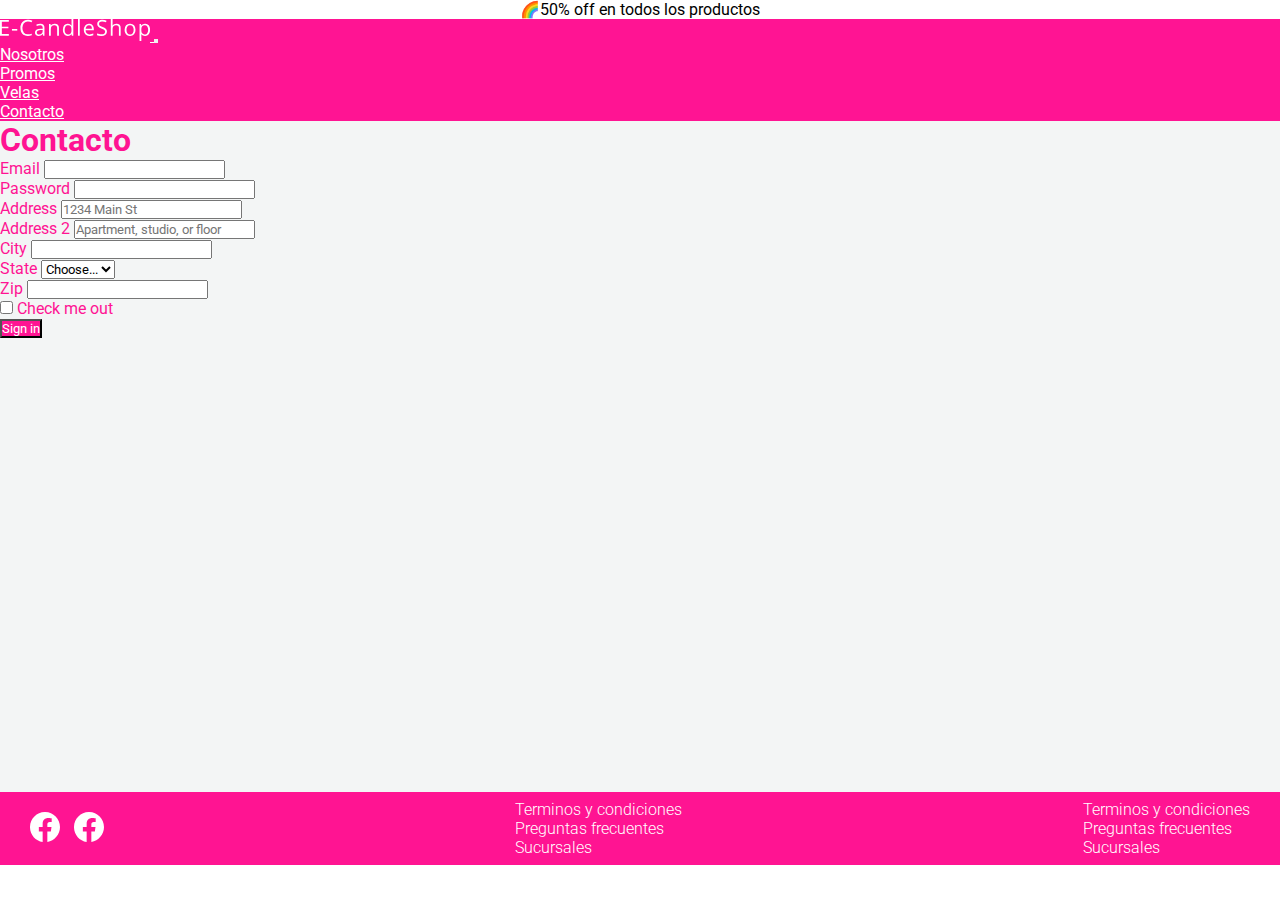
<file: pages/contacto.html>
<!DOCTYPE html>
<html lang="es">
<head>
    <meta charset="UTF-8">
    <meta http-equiv="X-UA-Compatible" content="IE=edge">
    <meta name="viewport" content="width=device-width, initial-scale=1.0">
    <title>E-CandleShop - Contacto</title>
    <link rel="shortcut icon" href="../img/favicon.png" type="image/x-icon">
        <!-- css de BS -->
        <link href="https://cdn.jsdelivr.net/npm/bootstrap@5.3.0/dist/css/bootstrap.min.css" rel="stylesheet" integrity="sha384-9ndCyUaIbzAi2FUVXJi0CjmCapSmO7SnpJef0486qhLnuZ2cdeRhO02iuK6FUUVM" crossorigin="anonymous">
    <link rel="stylesheet" href="../css/style.css">
</head>
<body>
    <div class="bg-white text-center text-secondary py-1">
        🌈50% off en todos los productos
    </div>
    <!-- stars nav -->
    <nav class="navbar navbar-expand-md botonera sticky-top">
        <div class="container-fluid">
            <!-- aca va tu logo -->
          <a class="navbar-brand" href="../index.html">
            <img src="../img/logo.svg" alt="asdfasdfsdf asf">
          </a>
          <button class="navbar-toggler" type="button" data-bs-toggle="collapse" data-bs-target="#navbarSupportedContent" aria-controls="navbarSupportedContent" aria-expanded="false" aria-label="Toggle navigation">
            <!-- este es el btn hamburguesa -->
            <span class="navbar-toggler-icon"></span>
          </button>
          <div class="collapse navbar-collapse" id="navbarSupportedContent">
            <!-- aca marco la direccion de mis links -->
            <ul class="navbar-nav ms-auto mb-2 mb-lg-0">
              <li class="nav-item">
                <a class="nav-link" href="./nosotros.html">Nosotros</a>
              </li>
              <li class="nav-item">
                <a class="nav-link" href="./promos.html">Promos</a>
              </li>
              <li class="nav-item">
                <a class="nav-link" href="./velas.html">Velas</a>
              </li>
              <li class="nav-item">
                <a class="nav-link" href="./contacto.html">Contacto</a>
              </li>
            </ul>
          </div>
        </div>
    </nav>
    <!-- ends nav -->
    <main class="bg-gris mb-4">
        <section class="py-3 container-fluid">
            <h1 class="my-3">Contacto</h1>
            <div class="row">
                <form class="row g-3 col-md-6 contacto-form">
                    <div class="col-md-6">
                      <label for="inputEmail4" class="form-label">Email</label>
                      <input type="email" class="form-control" id="inputEmail4">
                    </div>
                    <div class="col-md-6">
                      <label for="inputPassword4" class="form-label">Password</label>
                      <input type="password" class="form-control" id="inputPassword4">
                    </div>
                    <div class="col-12">
                      <label for="inputAddress" class="form-label">Address</label>
                      <input type="text" class="form-control" id="inputAddress" placeholder="1234 Main St">
                    </div>
                    <div class="col-12">
                      <label for="inputAddress2" class="form-label">Address 2</label>
                      <input type="text" class="form-control" id="inputAddress2" placeholder="Apartment, studio, or floor">
                    </div>
                    <div class="col-md-6">
                      <label for="inputCity" class="form-label">City</label>
                      <input type="text" class="form-control" id="inputCity">
                    </div>
                    <div class="col-md-4">
                      <label for="inputState" class="form-label">State</label>
                      <select id="inputState" class="form-select">
                        <option selected>Choose...</option>
                        <option>...</option>
                      </select>
                    </div>
                    <div class="col-md-2">
                      <label for="inputZip" class="form-label">Zip</label>
                      <input type="text" class="form-control" id="inputZip">
                    </div>
                    <div class="col-12">
                      <div class="form-check">
                        <input class="form-check-input" type="checkbox" id="gridCheck">
                        <label class="form-check-label" for="gridCheck">
                          Check me out
                        </label>
                      </div>
                    </div>
                    <div class="col-12">
                      <button type="submit" class="btn bg-pink">Sign in</button>
                    </div>
                  </form><!-- ends form -->
                  <div class="col-md-6">
                    <iframe src="https://www.google.com/maps/embed?pb=!1m18!1m12!1m3!1d3283.8376151170237!2d-58.39182389999999!3d-34.6082675!2m3!1f0!2f0!3f0!3m2!1i1024!2i768!4f13.1!3m3!1m2!1s0x95bccac2fdcc9781%3A0xbc63274c7a8b0df8!2sAv.%20Callao%2067%2C%20C1022AAA%20CABA!5e0!3m2!1ses-419!2sar!4v1684852387919!5m2!1ses-419!2sar" width="100%" height="450" style="border:0;" allowfullscreen="" loading="lazy" referrerpolicy="no-referrer-when-downgrade"></iframe>
                  </div>
            </div><!-- ends row -->
        </section><!-- ends container -->
        <!-- ends form -->
    </main>
    <!-- ends main -->
    <footer>
        <!-- vinculos absolutos -->
        <div>
            <a href="https://www.coderhouse.com/" target="_blank">
                <svg xmlns="http://www.w3.org/2000/svg"  fill="currentColor" class="bi bi-facebook" viewBox="0 0 16 16">
                    <path d="M16 8.049c0-4.446-3.582-8.05-8-8.05C3.58 0-.002 3.603-.002 8.05c0 4.017 2.926 7.347 6.75 7.951v-5.625h-2.03V8.05H6.75V6.275c0-2.017 1.195-3.131 3.022-3.131.876 0 1.791.157 1.791.157v1.98h-1.009c-.993 0-1.303.621-1.303 1.258v1.51h2.218l-.354 2.326H9.25V16c3.824-.604 6.75-3.934 6.75-7.951z"/>
                </svg>
            </a>
            <a href="https://twitter.com" target="_blank">
                <svg xmlns="http://www.w3.org/2000/svg"  fill="currentColor" class="bi bi-facebook" viewBox="0 0 16 16">
                    <path d="M16 8.049c0-4.446-3.582-8.05-8-8.05C3.58 0-.002 3.603-.002 8.05c0 4.017 2.926 7.347 6.75 7.951v-5.625h-2.03V8.05H6.75V6.275c0-2.017 1.195-3.131 3.022-3.131.876 0 1.791.157 1.791.157v1.98h-1.009c-.993 0-1.303.621-1.303 1.258v1.51h2.218l-.354 2.326H9.25V16c3.824-.604 6.75-3.934 6.75-7.951z"/>
                </svg>
            </a>
        </div>
        <!-- ends redes -->
        <div>
            <ul>
                <li>
                    <a href="#">Terminos y condiciones</a>
                </li>
                <li>
                    <a href="#">Preguntas frecuentes</a>
                </li>
                <li>
                    <a href="#">Sucursales</a>
                </li>
            </ul>
        </div>
        <!-- ends ul 1 -->
        <div>
            <ul>
                <li>
                    <a href="#">Terminos y condiciones</a>
                </li>
                <li>
                    <a href="#">Preguntas frecuentes</a>
                </li>
                <li>
                    <a href="#">Sucursales</a>
                </li>
            </ul>
        </div>
        <!-- ends ul 2 -->
    </footer>
    <!-- ends footer -->
    <!-- js de BS -->
    <script src="https://cdn.jsdelivr.net/npm/bootstrap@5.3.0/dist/js/bootstrap.bundle.min.js" integrity="sha384-geWF76RCwLtnZ8qwWowPQNguL3RmwHVBC9FhGdlKrxdiJJigb/j/68SIy3Te4Bkz" crossorigin="anonymous"></script>
</body>
</html>
</file>
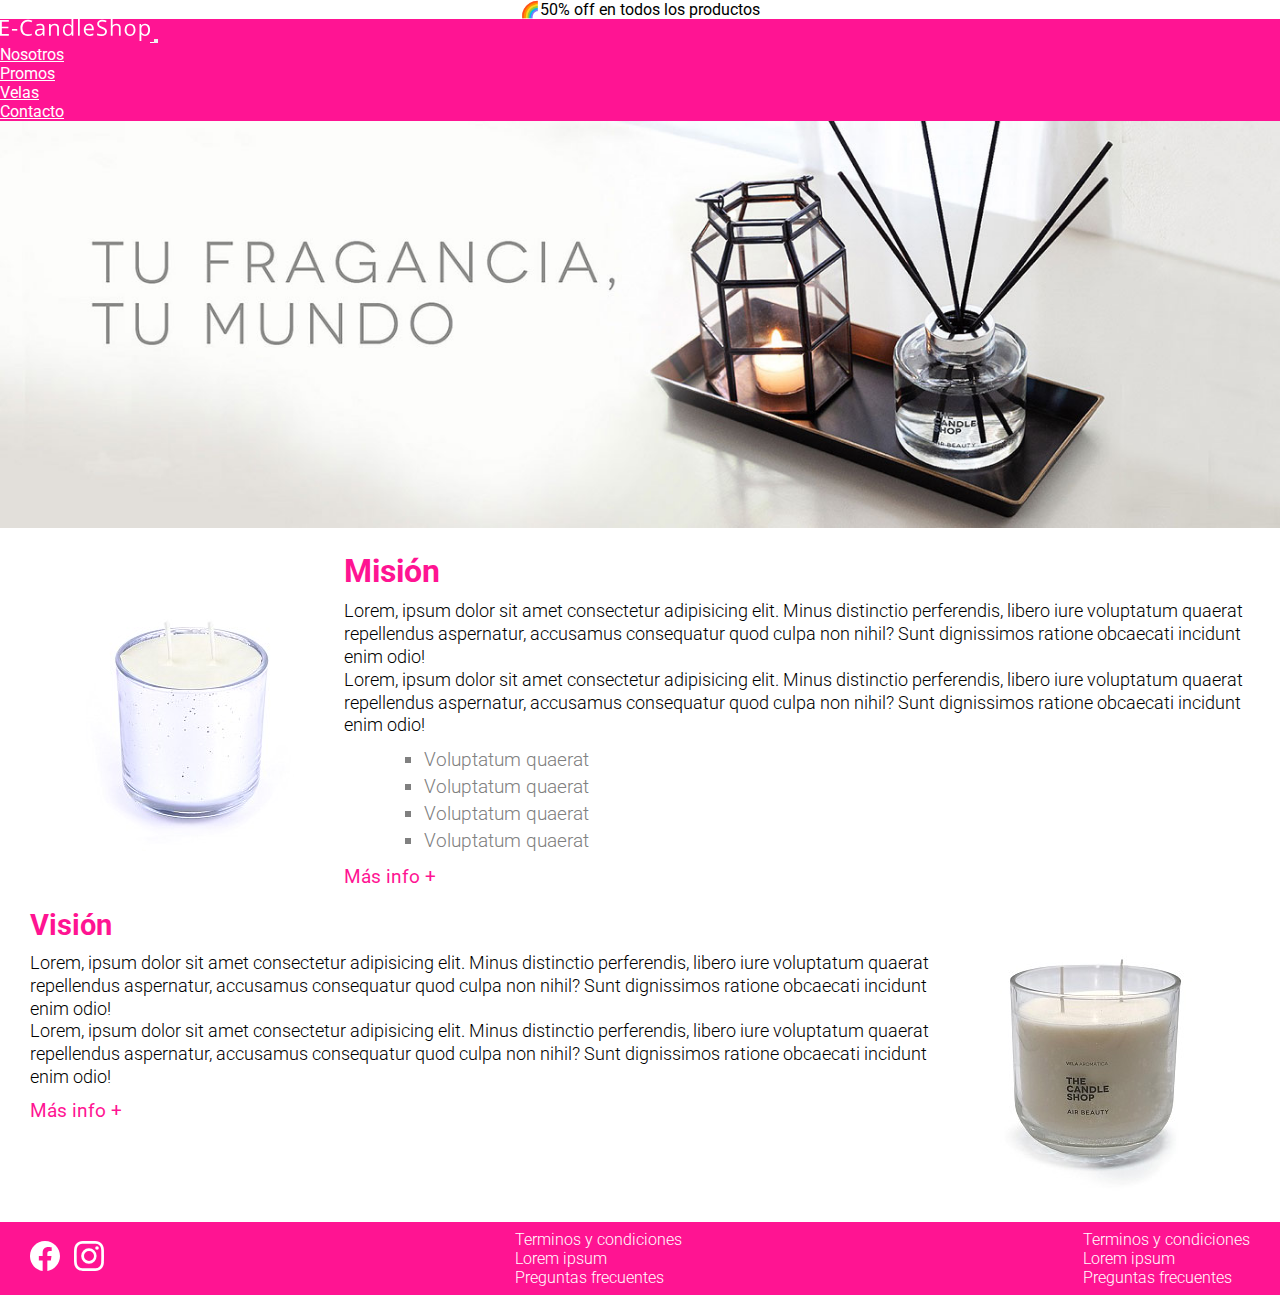
<file: pages/nosotros.html>
<!DOCTYPE html>
<html lang="es">
<head>
    <meta charset="UTF-8">
    <meta http-equiv="X-UA-Compatible" content="IE=edge">
    <meta name="viewport" content="width=device-width, initial-scale=1.0">
    <title>eCandleShop - Velas artesanales, venta online</title>
    <!-- favicon -->
    <link rel="shortcut icon" href="../img/favicon.png" type="image/x-icon">
        <!-- css de BS -->
        <link href="https://cdn.jsdelivr.net/npm/bootstrap@5.3.0/dist/css/bootstrap.min.css" rel="stylesheet" integrity="sha384-9ndCyUaIbzAi2FUVXJi0CjmCapSmO7SnpJef0486qhLnuZ2cdeRhO02iuK6FUUVM" crossorigin="anonymous">
    <!-- mi css -->
    <link rel="stylesheet" href="../css/style.css">
</head>
<body>
    <div class="bg-white text-center text-secondary py-1">
        🌈50% off en todos los productos
    </div>
    <!-- stars nav -->
    <nav class="navbar navbar-expand-md botonera sticky-top">
        <div class="container-fluid">
            <!-- aca va tu logo -->
          <a class="navbar-brand" href="../index.html">
            <img src="../img/logo.svg" alt="asdfasdfsdf asf">
          </a>
          <button class="navbar-toggler" type="button" data-bs-toggle="collapse" data-bs-target="#navbarSupportedContent" aria-controls="navbarSupportedContent" aria-expanded="false" aria-label="Toggle navigation">
            <!-- este es el btn hamburguesa -->
            <span class="navbar-toggler-icon"></span>
          </button>
          <div class="collapse navbar-collapse" id="navbarSupportedContent">
            <!-- aca marco la direccion de mis links -->
            <ul class="navbar-nav ms-auto mb-2 mb-lg-0">
              <li class="nav-item">
                <a class="nav-link" href="./nosotros.html">Nosotros</a>
              </li>
              <li class="nav-item">
                <a class="nav-link" href="./promos.html">Promos</a>
              </li>
              <li class="nav-item">
                <a class="nav-link" href="./velas.html">Velas</a>
              </li>
              <li class="nav-item">
                <a class="nav-link" href="./contacto.html">Contacto</a>
              </li>
            </ul>
          </div>
        </div>
    </nav>
    <!-- ends nav -->
    <header>
        <img src="../img/headers/header-home.jpg" alt="Difusores aromas natuales de 200ml">
    </header>
    <!-- ends header -->
    <main class="about">
        <section class="about__box">
            <img src="../img/productos/Glow_Silver_XL.jpg" alt="" class="about__img--md">
            <div>
                <h1 class="about__header--left">Misión</h1>
                <p class="about__text--md">Lorem, ipsum dolor sit amet consectetur adipisicing elit. Minus distinctio perferendis, libero iure voluptatum quaerat repellendus aspernatur, accusamus consequatur quod culpa non nihil? <span>Sunt dignissimos ratione </span>obcaecati incidunt enim odio!<br>
                Lorem, ipsum dolor sit amet consectetur adipisicing elit. Minus distinctio perferendis, libero iure voluptatum quaerat repellendus aspernatur, accusamus consequatur quod culpa non nihil? Sunt dignissimos ratione obcaecati incidunt enim odio!
                </p>
                <ul class="about__list--gray">
                    <li>Voluptatum quaerat</li>
                    <li class="no">Voluptatum quaerat</li>
                    <li>Voluptatum quaerat</li>
                    <li>Voluptatum quaerat</li>
                </ul>
                <a href="#" class="about__link--left">Más info +</a>
            </div>
        </section>
        <section class="about__box--reverse">
            <img src="../img/productos/Max_Citrus.jpg" alt="" class="about__img--md">
            <div>
                <h2 class="about__header--left">Visión</h2>
                <p class="about__text--md one">Lorem, ipsum dolor sit amet consectetur adipisicing elit. Minus distinctio perferendis, libero iure voluptatum quaerat repellendus aspernatur, accusamus consequatur quod culpa non nihil? Sunt dignissimos ratione obcaecati incidunt enim odio!<br>
                Lorem, ipsum dolor sit amet consectetur adipisicing elit. Minus distinctio perferendis, libero iure voluptatum quaerat repellendus aspernatur, accusamus consequatur quod culpa non nihil? Sunt dignissimos ratione obcaecati incidunt enim odio!
                </p>
                <a href="#" class="about__link--left">Más info +</a>
            </div>
        </section>
    </main>
    <!-- ends main -->
    <footer>
        <div>
            <!-- vinculos absolutos -->
            <a href="https://www.coderhouse.com/" target="_blank">
                <svg xmlns="http://www.w3.org/2000/svg"  fill="currentColor" class="bi bi-facebook" viewBox="0 0 16 16">
                    <path d="M16 8.049c0-4.446-3.582-8.05-8-8.05C3.58 0-.002 3.603-.002 8.05c0 4.017 2.926 7.347 6.75 7.951v-5.625h-2.03V8.05H6.75V6.275c0-2.017 1.195-3.131 3.022-3.131.876 0 1.791.157 1.791.157v1.98h-1.009c-.993 0-1.303.621-1.303 1.258v1.51h2.218l-.354 2.326H9.25V16c3.824-.604 6.75-3.934 6.75-7.951z"/>
                </svg>
            </a>
            <a href="https://www.twitter.com/" target="_blank">
                <svg xmlns="http://www.w3.org/2000/svg"  fill="currentColor" class="bi bi-instagram" viewBox="0 0 16 16">
                    <path d="M8 0C5.829 0 5.556.01 4.703.048 3.85.088 3.269.222 2.76.42a3.917 3.917 0 0 0-1.417.923A3.927 3.927 0 0 0 .42 2.76C.222 3.268.087 3.85.048 4.7.01 5.555 0 5.827 0 8.001c0 2.172.01 2.444.048 3.297.04.852.174 1.433.372 1.942.205.526.478.972.923 1.417.444.445.89.719 1.416.923.51.198 1.09.333 1.942.372C5.555 15.99 5.827 16 8 16s2.444-.01 3.298-.048c.851-.04 1.434-.174 1.943-.372a3.916 3.916 0 0 0 1.416-.923c.445-.445.718-.891.923-1.417.197-.509.332-1.09.372-1.942C15.99 10.445 16 10.173 16 8s-.01-2.445-.048-3.299c-.04-.851-.175-1.433-.372-1.941a3.926 3.926 0 0 0-.923-1.417A3.911 3.911 0 0 0 13.24.42c-.51-.198-1.092-.333-1.943-.372C10.443.01 10.172 0 7.998 0h.003zm-.717 1.442h.718c2.136 0 2.389.007 3.232.046.78.035 1.204.166 1.486.275.373.145.64.319.92.599.28.28.453.546.598.92.11.281.24.705.275 1.485.039.843.047 1.096.047 3.231s-.008 2.389-.047 3.232c-.035.78-.166 1.203-.275 1.485a2.47 2.47 0 0 1-.599.919c-.28.28-.546.453-.92.598-.28.11-.704.24-1.485.276-.843.038-1.096.047-3.232.047s-2.39-.009-3.233-.047c-.78-.036-1.203-.166-1.485-.276a2.478 2.478 0 0 1-.92-.598 2.48 2.48 0 0 1-.6-.92c-.109-.281-.24-.705-.275-1.485-.038-.843-.046-1.096-.046-3.233 0-2.136.008-2.388.046-3.231.036-.78.166-1.204.276-1.486.145-.373.319-.64.599-.92.28-.28.546-.453.92-.598.282-.11.705-.24 1.485-.276.738-.034 1.024-.044 2.515-.045v.002zm4.988 1.328a.96.96 0 1 0 0 1.92.96.96 0 0 0 0-1.92zm-4.27 1.122a4.109 4.109 0 1 0 0 8.217 4.109 4.109 0 0 0 0-8.217zm0 1.441a2.667 2.667 0 1 1 0 5.334 2.667 2.667 0 0 1 0-5.334z"/>
                </svg>
            </a>
        </div>
        <!-- ends icons -->
        <div>
            <ul>
                <li>
                    <a href="#">Terminos y condiciones</a>
                </li>
                <li>
                    <a href="#">Lorem ipsum</a>
                </li>
                <li>
                    <a href="#">Preguntas frecuentes</a>
                </li>
            </ul>
        </div>
        <!-- ends terminos -->
        <div>
            <ul>
                <li>
                    <a href="#">Terminos y condiciones</a>
                </li>
                <li>
                    <a href="#">Lorem ipsum</a>
                </li>
                <li>
                    <a href="#">Preguntas frecuentes</a>
                </li>
            </ul>
        </div>
    </footer>
    <!-- ends footer -->
    <!-- js de BS -->
    <script src="https://cdn.jsdelivr.net/npm/bootstrap@5.3.0/dist/js/bootstrap.bundle.min.js" integrity="sha384-geWF76RCwLtnZ8qwWowPQNguL3RmwHVBC9FhGdlKrxdiJJigb/j/68SIy3Te4Bkz" crossorigin="anonymous"></script>
</body>
</html>
</file>
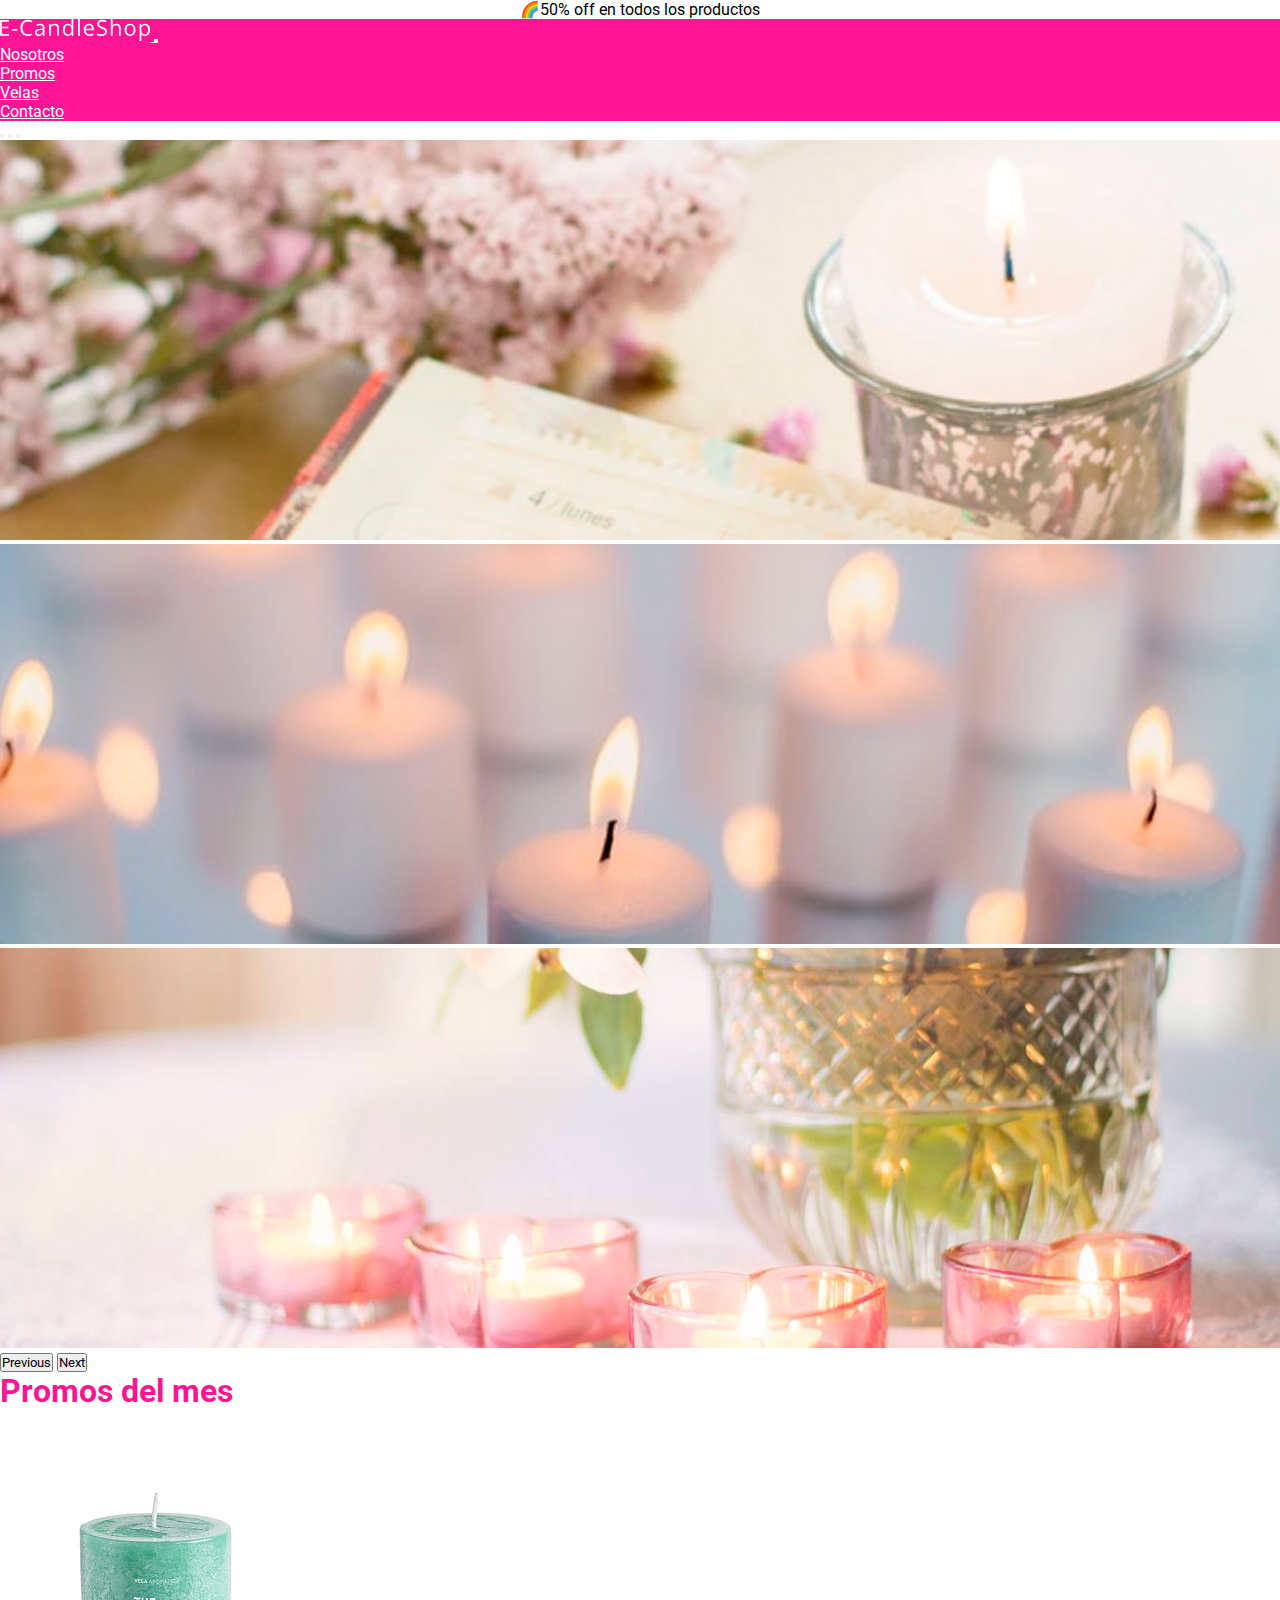
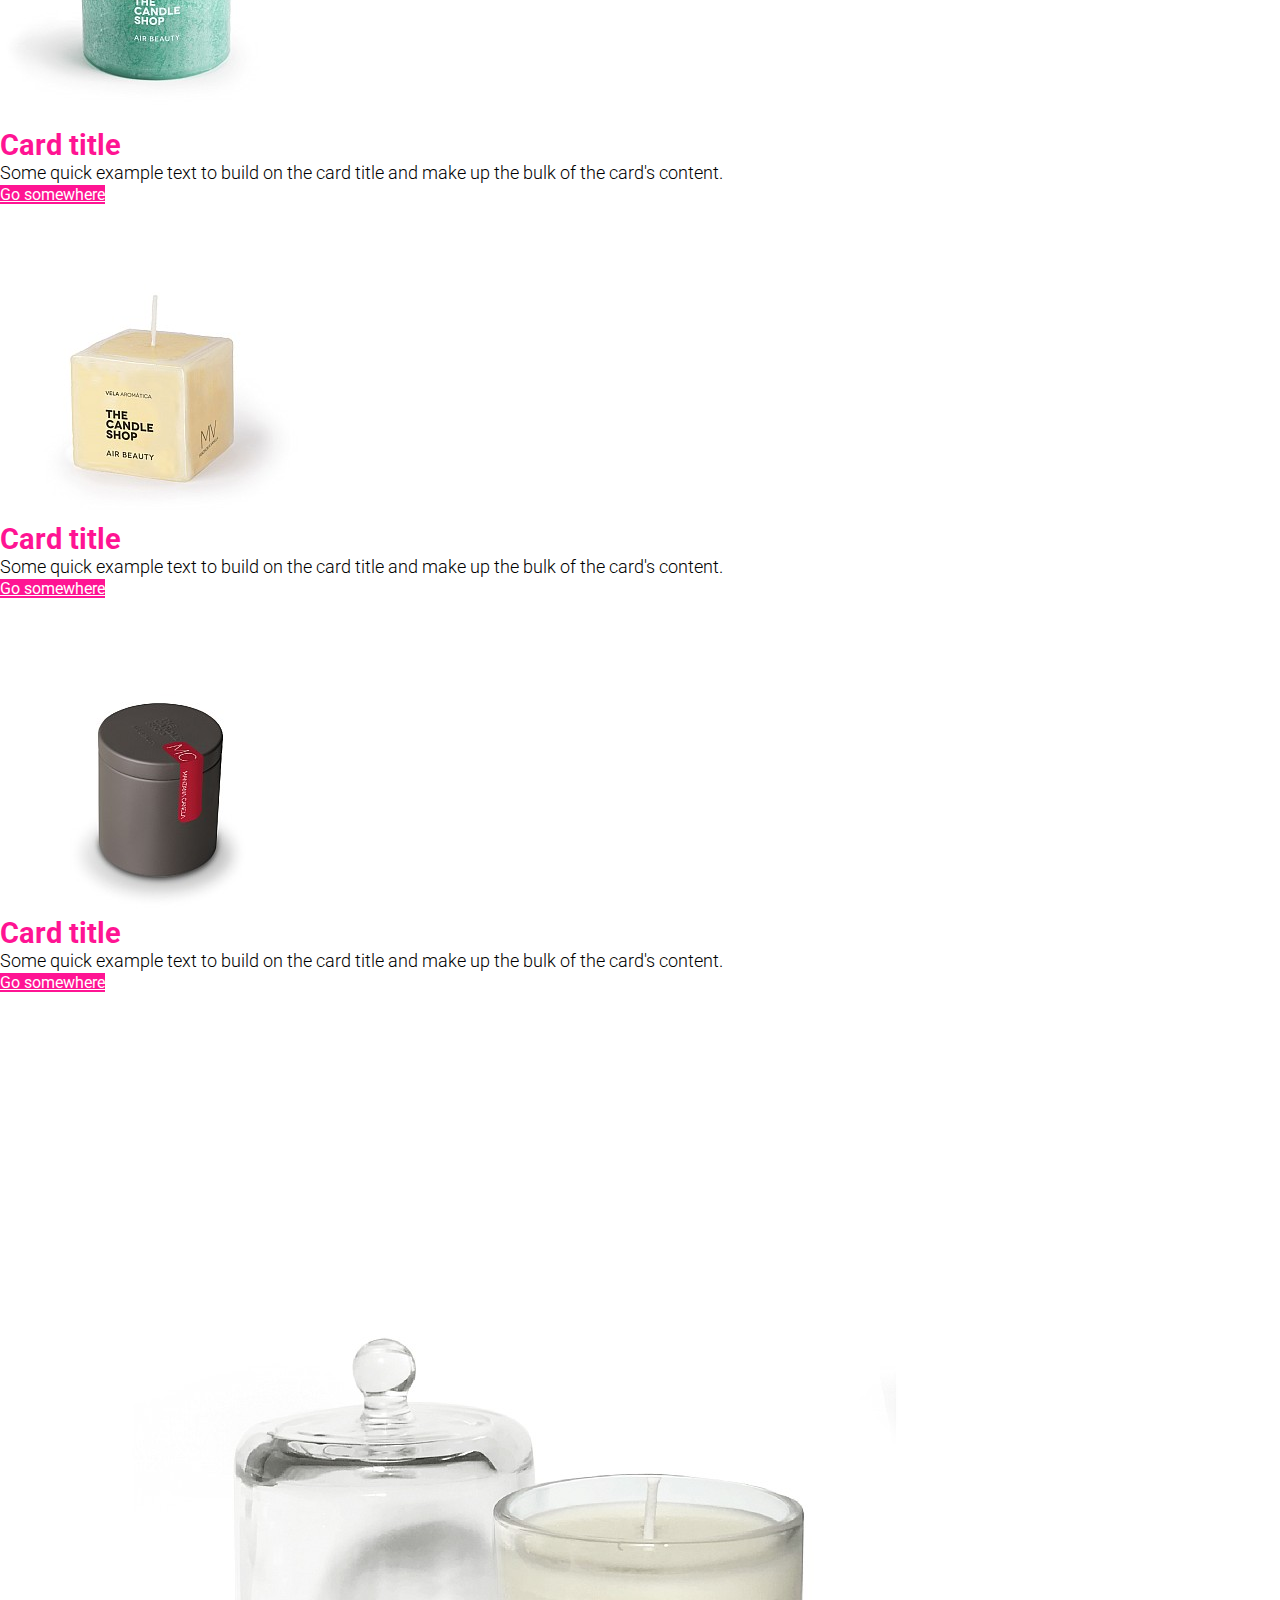
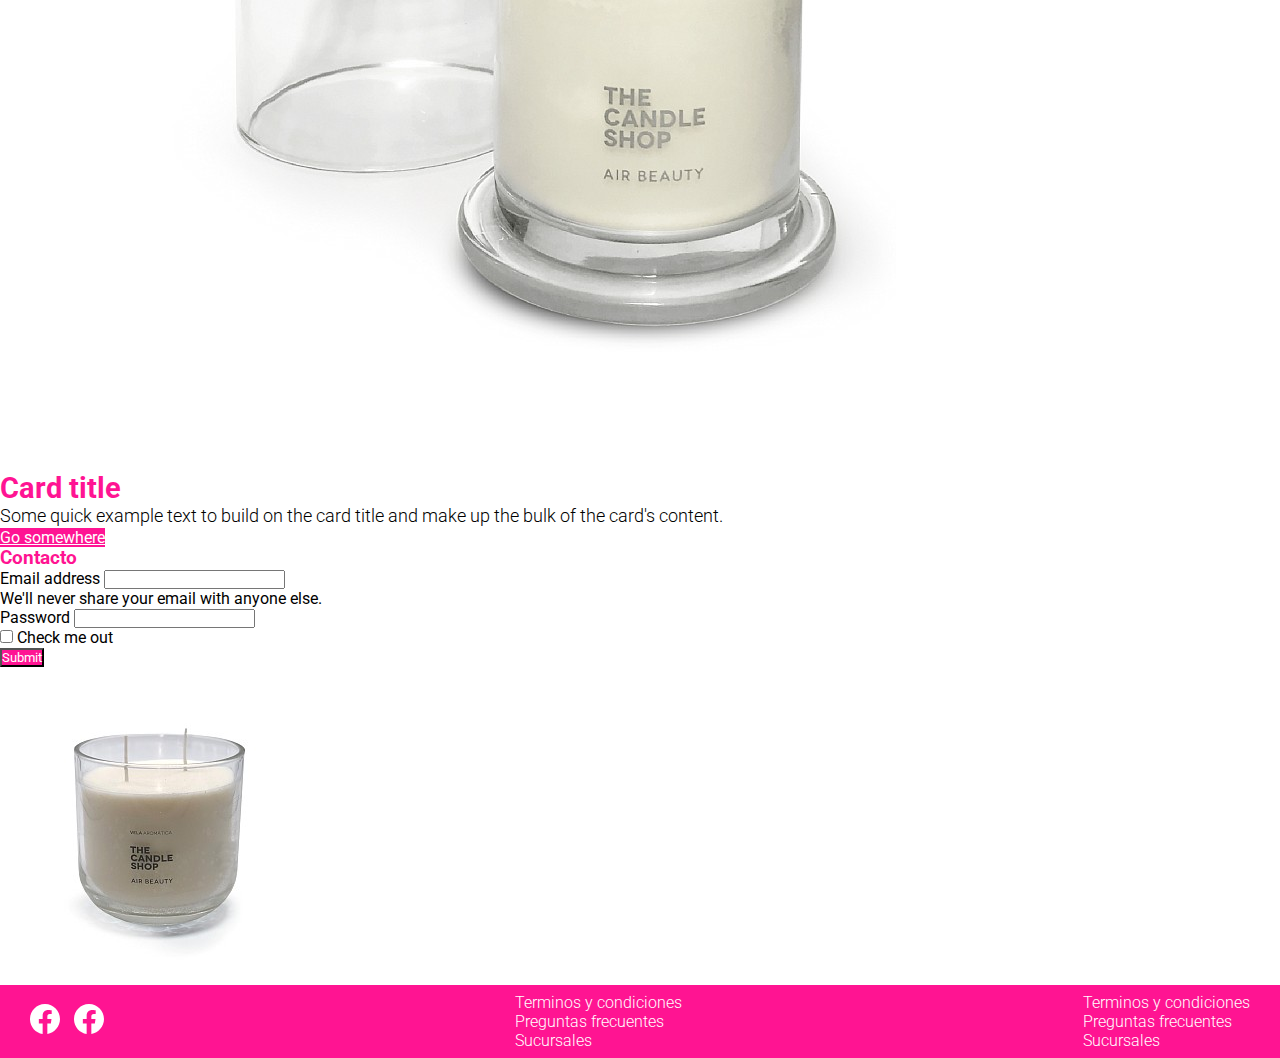
<file: pages/promos.html>
<!doctype html>
<html lang="en">
  <head>
    <meta charset="utf-8">
    <meta name="viewport" content="width=device-width, initial-scale=1">
    <title>Promos con BS</title>
    <link rel="shortcut icon" href="../img/favicon.png" type="image/x-icon">
    <!-- css de BS -->
    <link href="https://cdn.jsdelivr.net/npm/bootstrap@5.3.0/dist/css/bootstrap.min.css" rel="stylesheet" integrity="sha384-9ndCyUaIbzAi2FUVXJi0CjmCapSmO7SnpJef0486qhLnuZ2cdeRhO02iuK6FUUVM" crossorigin="anonymous">
    <!-- mi css -->
    <link rel="stylesheet" href="../css/style.css">
  </head>
  <body>
    <div class="bg-white text-center text-secondary py-1">
        🌈50% off en todos los productos
    </div>
    <!-- stars nav -->
    <nav class="navbar navbar-expand-md botonera sticky-top">
        <div class="container-fluid">
            <!-- aca va tu logo -->
          <a class="navbar-brand" href="../index.html">
            <img src="../img/logo.svg" alt="asdfasdfsdf asf">
          </a>
          <button class="navbar-toggler" type="button" data-bs-toggle="collapse" data-bs-target="#navbarSupportedContent" aria-controls="navbarSupportedContent" aria-expanded="false" aria-label="Toggle navigation">
            <!-- este es el btn hamburguesa -->
            <span class="navbar-toggler-icon"></span>
          </button>
          <div class="collapse navbar-collapse" id="navbarSupportedContent">
            <!-- aca marco la direccion de mis links -->
            <ul class="navbar-nav ms-auto mb-2 mb-lg-0">
              <li class="nav-item">
                <a class="nav-link text-dark" href="./nosotros.html">Nosotros</a>
              </li>
              <li class="nav-item">
                <a class="nav-link" href="./promos.html">Promos</a>
              </li>
              <li class="nav-item">
                <a class="nav-link" href="./velas.html">Velas</a>
              </li>
              <li class="nav-item">
                <a class="nav-link" href="./contacto.html">Contacto</a>
              </li>
            </ul>
          </div>
        </div>
    </nav>
    <!-- ends nav -->
    <!-- starts carousel -->
    <header id="carouselExampleIndicators" class="carousel slide">
        <div class="carousel-indicators">
          <button type="button" data-bs-target="#carouselExampleIndicators" data-bs-slide-to="0" class="active" aria-current="true" aria-label="Slide 1"></button>
          <button type="button" data-bs-target="#carouselExampleIndicators" data-bs-slide-to="1" aria-label="Slide 2"></button>
          <button type="button" data-bs-target="#carouselExampleIndicators" data-bs-slide-to="2" aria-label="Slide 3"></button>
        </div>
        <div class="carousel-inner">
          <div class="carousel-item active">
            <img src="../img/headers/header.jpg" class="d-block w-100" alt="...">
          </div>
          <div class="carousel-item">
            <img src="../img/headers/header2.jpg" class="d-block w-100" alt="...">
          </div>
          <div class="carousel-item">
            <img src="../img/headers/header3.jpg" class="d-block w-100" alt="...">
          </div>
        </div>
        <button class="carousel-control-prev" type="button" data-bs-target="#carouselExampleIndicators" data-bs-slide="prev">
          <span class="carousel-control-prev-icon" aria-hidden="true"></span>
          <span class="visually-hidden">Previous</span>
        </button>
        <button class="carousel-control-next" type="button" data-bs-target="#carouselExampleIndicators" data-bs-slide="next">
          <span class="carousel-control-next-icon" aria-hidden="true"></span>
          <span class="visually-hidden">Next</span>
        </button>
    </header>
    <!-- ends carousel -->
    <!-- sistema de grillas de BS -->
    <main class="container-fluid">
        <h1 class="my-2">Promos del mes</h1>
        <section class="row">
            <article class="col-sm-12 col-md-6 col-lg-3 mb-2">
                <div class="card">
                    <img src="../img/productos/Sandia_Pepino_10X10.jpg" class="card-img-top" alt="...">
                    <div class="card-body">
                      <h2 class="card-title">Card title</h2>
                      <p class="card-text">Some quick example text to build on the card title and make up the bulk of the card's content.</p>
                      <a href="#" class="btn bg-pink w-100">Go somewhere</a>
                    </div>
                </div>
            </article>
            <!-- ends card 1 -->
            <article class="col-sm-12 col-md-6 col-lg-3 mb-2">
                <div class="card">
                    <img src="../img/productos/Cubito_Citrus.jpg" class="card-img-top" alt="...">
                    <div class="card-body">
                      <h2 class="card-title">Card title</h2>
                      <p class="card-text">Some quick example text to build on the card title and make up the bulk of the card's content.</p>
                      <a href="#" class="btn bg-pink w-100">Go somewhere</a>
                    </div>
                </div>
            </article>
            <!-- ends card 2 -->
            <article class="col-sm-12 col-md-6 col-lg-3 mb-2">
                <div class="card">
                    <img src="../img/productos/Tin_Canela.jpg" class="card-img-top" alt="...">
                    <div class="card-body">
                      <h2 class="card-title">Card title</h2>
                      <p class="card-text">Some quick example text to build on the card title and make up the bulk of the card's content.</p>
                      <a href="#" class="btn bg-pink w-100">Go somewhere</a>
                    </div>
                </div>
            </article>
            <!-- ends card 3 -->
            <article class="col-sm-12 col-md-6 col-lg-3 mb-2">
                <div class="card">
                    <img src="../img/productos/Vela_Queen_II.jpg" class="card-img-top" alt="...">
                    <div class="card-body">
                      <h2 class="card-title">Card title</h2>
                      <p class="card-text">Some quick example text to build on the card title and make up the bulk of the card's content.</p>
                      <a href="#" class="btn bg-pink w-100">Go somewhere</a>
                    </div>
                </div>
            </article>
            <!-- ends card 4 -->
        </section>
        <section class="bg-light mt-3">
            <div class="container-fluid">
                <h3 class="py-3">Contacto</h3>
                <div class="row">
                    <form action="" class="col-sm-12 col-md-12 col-lg-8">
                        <div class="mb-3">
                            <label for="exampleInputEmail1" class="form-label">Email address</label>
                            <input type="email" class="form-control" id="exampleInputEmail1" aria-describedby="emailHelp">
                            <div id="emailHelp" class="form-text">We'll never share your email with anyone else.</div>
                        </div>
                        <div class="mb-3">
                            <label for="exampleInputPassword1" class="form-label">Password</label>
                            <input type="password" class="form-control" id="exampleInputPassword1">
                        </div>
                        <div class="mb-3 form-check">
                            <input type="checkbox" class="form-check-input" id="exampleCheck1">
                            <label class="form-check-label" for="exampleCheck1">Check me out</label>
                        </div>
                        <button type="submit" class="btn bg-pink">Submit</button>
                    </form>
                    <article class="col-sm-12 col-md-12 col-lg-4">
                        <img src="../img/productos/Max_Citrus.jpg" alt="" class="w-100 img-thumbnail">
                    </article>
                </div><!-- ends row -->
            </div><!-- ends container -->
        </section>
    </main>

    <footer>
        <!-- vinculos absolutos -->
        <div>
            <a href="https://www.coderhouse.com/" target="_blank">
                <svg xmlns="http://www.w3.org/2000/svg"  fill="currentColor" class="bi bi-facebook" viewBox="0 0 16 16">
                    <path d="M16 8.049c0-4.446-3.582-8.05-8-8.05C3.58 0-.002 3.603-.002 8.05c0 4.017 2.926 7.347 6.75 7.951v-5.625h-2.03V8.05H6.75V6.275c0-2.017 1.195-3.131 3.022-3.131.876 0 1.791.157 1.791.157v1.98h-1.009c-.993 0-1.303.621-1.303 1.258v1.51h2.218l-.354 2.326H9.25V16c3.824-.604 6.75-3.934 6.75-7.951z"/>
                </svg>
            </a>
            <a href="https://twitter.com" target="_blank">
                <svg xmlns="http://www.w3.org/2000/svg"  fill="currentColor" class="bi bi-facebook" viewBox="0 0 16 16">
                    <path d="M16 8.049c0-4.446-3.582-8.05-8-8.05C3.58 0-.002 3.603-.002 8.05c0 4.017 2.926 7.347 6.75 7.951v-5.625h-2.03V8.05H6.75V6.275c0-2.017 1.195-3.131 3.022-3.131.876 0 1.791.157 1.791.157v1.98h-1.009c-.993 0-1.303.621-1.303 1.258v1.51h2.218l-.354 2.326H9.25V16c3.824-.604 6.75-3.934 6.75-7.951z"/>
                </svg>
            </a>
        </div>
        <!-- ends redes -->
        <div>
            <ul>
                <li>
                    <a href="#">Terminos y condiciones</a>
                </li>
                <li>
                    <a href="#">Preguntas frecuentes</a>
                </li>
                <li>
                    <a href="#">Sucursales</a>
                </li>
            </ul>
        </div>
        <!-- ends ul 1 -->
        <div>
            <ul>
                <li>
                    <a href="#">Terminos y condiciones</a>
                </li>
                <li>
                    <a href="#">Preguntas frecuentes</a>
                </li>
                <li>
                    <a href="#">Sucursales</a>
                </li>
            </ul>
        </div>
        <!-- ends ul 2 -->
    </footer>
    <!-- ends footer -->


    <!-- js de BS -->
    <script src="https://cdn.jsdelivr.net/npm/bootstrap@5.3.0/dist/js/bootstrap.bundle.min.js" integrity="sha384-geWF76RCwLtnZ8qwWowPQNguL3RmwHVBC9FhGdlKrxdiJJigb/j/68SIy3Te4Bkz" crossorigin="anonymous"></script>
  </body>
</html>
</file>
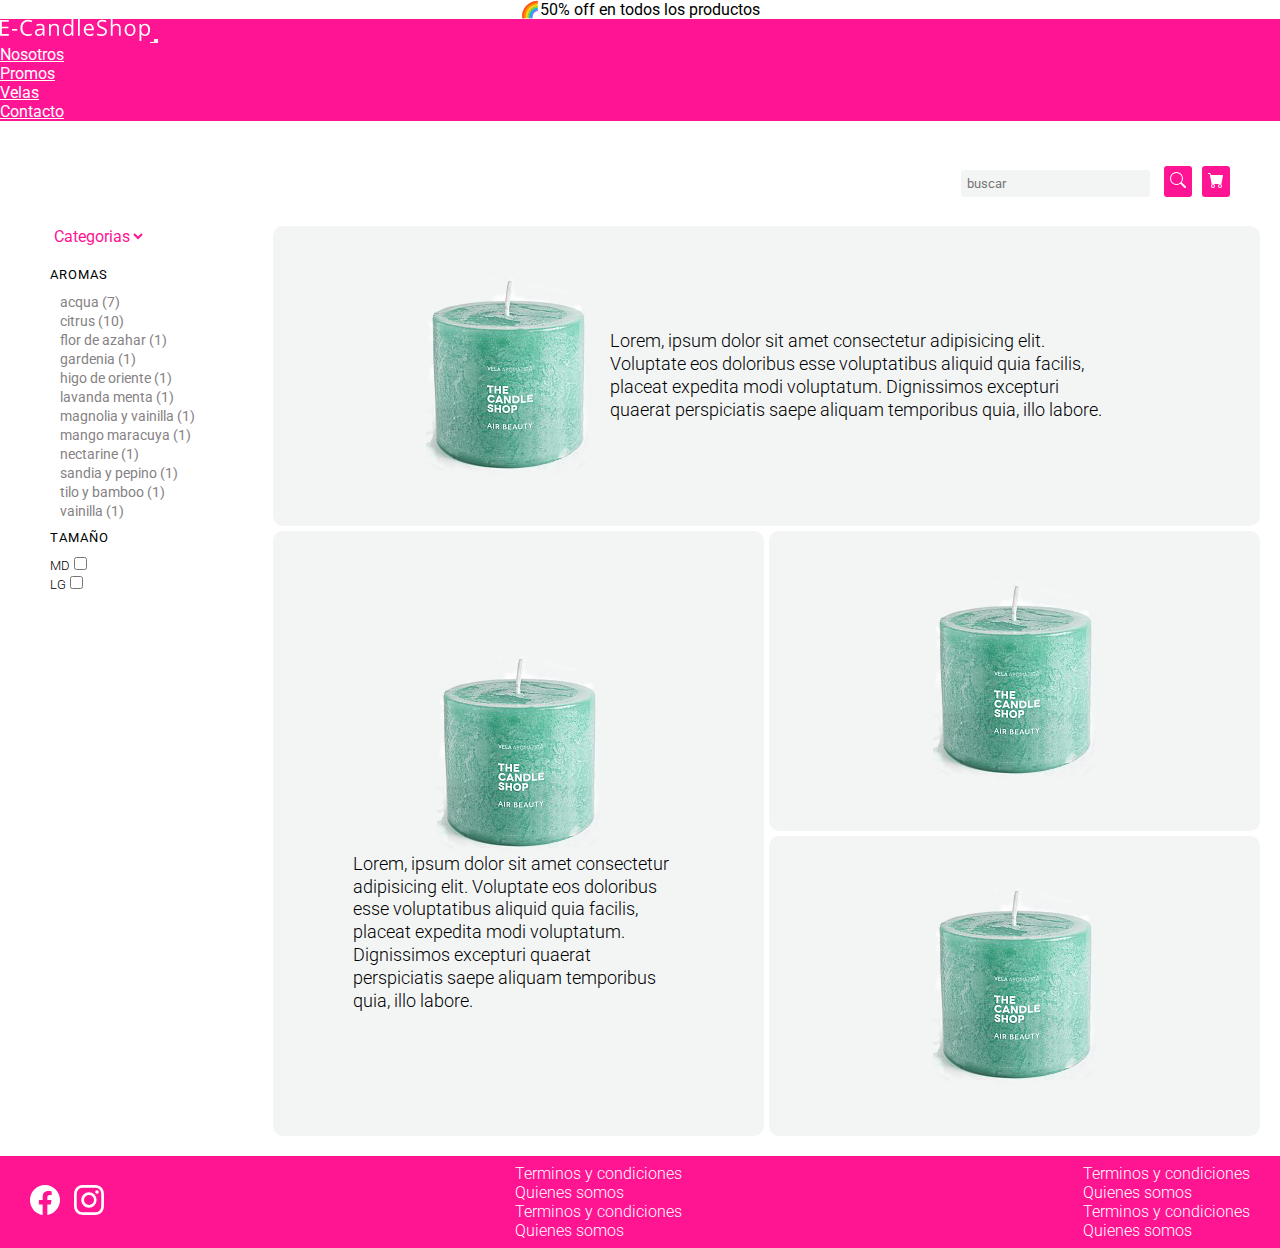
<file: pages/velas.html>
<!DOCTYPE html>
<html lang="es">
<head>
    <meta charset="UTF-8">
    <meta http-equiv="X-UA-Compatible" content="IE=edge">
    <meta name="viewport" content="width=device-width, initial-scale=1.0">
    <link rel="shortcut icon" href="../img/favicon.png" type="image/x-icon">
    <title>E-candleShop - Nuestros productos </title>
        <!-- css de BS -->
        <link href="https://cdn.jsdelivr.net/npm/bootstrap@5.3.0/dist/css/bootstrap.min.css" rel="stylesheet" integrity="sha384-9ndCyUaIbzAi2FUVXJi0CjmCapSmO7SnpJef0486qhLnuZ2cdeRhO02iuK6FUUVM" crossorigin="anonymous">
    <link rel="stylesheet" href="../css/style.css">
<body>
    <div class="bg-white text-center text-secondary py-1">
        🌈50% off en todos los productos
    </div>
    <!-- stars nav -->
    <nav class="navbar navbar-expand-md botonera sticky-top">
        <div class="container-fluid">
            <!-- aca va tu logo -->
          <a class="navbar-brand" href="../index.html">
            <img src="../img/logo.svg" alt="asdfasdfsdf asf">
          </a>
          <button class="navbar-toggler" type="button" data-bs-toggle="collapse" data-bs-target="#navbarSupportedContent" aria-controls="navbarSupportedContent" aria-expanded="false" aria-label="Toggle navigation">
            <!-- este es el btn hamburguesa -->
            <span class="navbar-toggler-icon"></span>
          </button>
          <div class="collapse navbar-collapse" id="navbarSupportedContent">
            <!-- aca marco la direccion de mis links -->
            <ul class="navbar-nav ms-auto mb-2 mb-lg-0">
              <li class="nav-item">
                <a class="nav-link" href="./nosotros.html">Nosotros</a>
              </li>
              <li class="nav-item">
                <a class="nav-link" href="./promos.html">Promos</a>
              </li>
              <li class="nav-item">
                <a class="nav-link" href="./velas.html">Velas</a>
              </li>
              <li class="nav-item">
                <a class="nav-link" href="./contacto.html">Contacto</a>
              </li>
            </ul>
          </div>
        </div>
    </nav>
    <!-- ends nav -->
    <main class="tienda">
        <div class="actions">
            <form action="">
                <input type="search" placeholder="buscar">
                <button>
                    <svg xmlns="http://www.w3.org/2000/svg" width="16" height="16" fill="currentColor" class="bi bi-search" viewBox="0 0 16 16">
                        <path d="M11.742 10.344a6.5 6.5 0 1 0-1.397 1.398h-.001c.03.04.062.078.098.115l3.85 3.85a1 1 0 0 0 1.415-1.414l-3.85-3.85a1.007 1.007 0 0 0-.115-.1zM12 6.5a5.5 5.5 0 1 1-11 0 5.5 5.5 0 0 1 11 0z"/>
                    </svg>
                </button>
            </form>
            <button>
                <svg xmlns="http://www.w3.org/2000/svg" width="16" height="16" fill="currentColor" class="bi bi-cart-fill" viewBox="0 0 16 16">
                    <path d="M0 1.5A.5.5 0 0 1 .5 1H2a.5.5 0 0 1 .485.379L2.89 3H14.5a.5.5 0 0 1 .491.592l-1.5 8A.5.5 0 0 1 13 12H4a.5.5 0 0 1-.491-.408L2.01 3.607 1.61 2H.5a.5.5 0 0 1-.5-.5zM5 12a2 2 0 1 0 0 4 2 2 0 0 0 0-4zm7 0a2 2 0 1 0 0 4 2 2 0 0 0 0-4zm-7 1a1 1 0 1 1 0 2 1 1 0 0 1 0-2zm7 0a1 1 0 1 1 0 2 1 1 0 0 1 0-2z"/>
                </svg>
            </button>
        </div>
        <!-- ends actions -->
        <section class="filters">
            <form>
                <select name="categorias">
                    <option>Categorias</option>
                    <option value="velas">Velas</option>
                    <option value="sales">Sales</option>
                    <option value="aromas">Aromas</option>
                </select>
                <span><b>AROMAS</b></span>
                <ul>
                    <li>
                        <a href="#">ACQUA (7)</a>
                    </li>
                    <li>
                        <a href="#">CITRUS (10)</a>
                    </li>
                    <li>
                        <a href="#">FLOR DE AZAHAR (1)</a>
                    </li>
                    <li>
                        <a href="#">GARDENIA (1)</a>
                    </li>
                    <li>
                        <a href="#">HIGO DE ORIENTE (1)</a>
                    </li>
                    <li>
                        <a href="#">LAVANDA MENTA (1)</a>
                    </li>
                    <li>
                        <a href="#">MAGNOLIA Y VAINILLA (1)</a>
                    </li>
                    <li>
                        <a href="#">MANGO MARACUYA (1)</a>
                    </li>
                    <li>
                        <a href="#">NECTARINE (1)</a>
                    </li>
                    <li>
                        <a href="#">SANDIA Y PEPINO (1)</a>
                    </li>
                    <li>
                        <a href="#">TILO Y BAMBOO (1)</a>
                    </li>
                    <li>
                        <a href="#">VAINILLA (1)</a>
                    </li>
                </ul>
                <span><b>TAMAÑO</b></span>
                <div>
                    <label for="mediano">MD</label>
                    <input type="checkbox" id="mediano">
                </div>
                <div>
                    <label for="grande">LG</label>
                    <input type="checkbox" id="grande">
                </div>
            </form>
        </section>
        <!-- ends filters -->
        <section class="prod1 bg-gris">
            <!-- <p>1</p> -->
            <img src="../img/productos/Sandia_Pepino_10X10.png" alt="asddfadf asdf ">
            <p>Lorem, ipsum dolor sit amet <span class="text-red"> consectetur adipisicing elit.</span> Voluptate eos doloribus esse voluptatibus aliquid quia facilis, placeat expedita modi voluptatum. Dignissimos excepturi quaerat perspiciatis saepe aliquam temporibus quia, illo labore.</p>
        </section>
        <section class="prod2 bg-gris">
            <!-- <p>2</p> -->
            <img src="../img/productos/Sandia_Pepino_10X10.png" alt="asddfadf asdf ">
            <p>Lorem, ipsum dolor sit amet consectetur adipisicing elit. Voluptate eos doloribus esse voluptatibus aliquid quia facilis, placeat expedita modi voluptatum. Dignissimos excepturi quaerat perspiciatis saepe aliquam temporibus quia, illo labore.</p>
        </section>
        <section class="prod3 bg-gris">
            <!-- <p>3</p> -->
            <img src="../img/productos/Sandia_Pepino_10X10.png" alt="asddfadf asdf ">
        </section>
        <section class="prod4 bg-gris">
            <!-- <p>4</p> -->
            <img src="../img/productos/Sandia_Pepino_10X10.png" alt="asddfadf asdf ">
        </section>
        <!-- ends filters -->
    </main>
    <!-- ends main -->
    <footer>
        <div>
            <a href="#" target="_blank">
                <svg xmlns="http://www.w3.org/2000/svg"  class="bi bi-facebook" viewBox="0 0 16 16">
                    <path d="M16 8.049c0-4.446-3.582-8.05-8-8.05C3.58 0-.002 3.603-.002 8.05c0 4.017 2.926 7.347 6.75 7.951v-5.625h-2.03V8.05H6.75V6.275c0-2.017 1.195-3.131 3.022-3.131.876 0 1.791.157 1.791.157v1.98h-1.009c-.993 0-1.303.621-1.303 1.258v1.51h2.218l-.354 2.326H9.25V16c3.824-.604 6.75-3.934 6.75-7.951z"/>
                </svg>
            </a>
            <a href="#">
                <svg xmlns="http://www.w3.org/2000/svg" class="bi bi-instagram" viewBox="0 0 16 16">
                    <path d="M8 0C5.829 0 5.556.01 4.703.048 3.85.088 3.269.222 2.76.42a3.917 3.917 0 0 0-1.417.923A3.927 3.927 0 0 0 .42 2.76C.222 3.268.087 3.85.048 4.7.01 5.555 0 5.827 0 8.001c0 2.172.01 2.444.048 3.297.04.852.174 1.433.372 1.942.205.526.478.972.923 1.417.444.445.89.719 1.416.923.51.198 1.09.333 1.942.372C5.555 15.99 5.827 16 8 16s2.444-.01 3.298-.048c.851-.04 1.434-.174 1.943-.372a3.916 3.916 0 0 0 1.416-.923c.445-.445.718-.891.923-1.417.197-.509.332-1.09.372-1.942C15.99 10.445 16 10.173 16 8s-.01-2.445-.048-3.299c-.04-.851-.175-1.433-.372-1.941a3.926 3.926 0 0 0-.923-1.417A3.911 3.911 0 0 0 13.24.42c-.51-.198-1.092-.333-1.943-.372C10.443.01 10.172 0 7.998 0h.003zm-.717 1.442h.718c2.136 0 2.389.007 3.232.046.78.035 1.204.166 1.486.275.373.145.64.319.92.599.28.28.453.546.598.92.11.281.24.705.275 1.485.039.843.047 1.096.047 3.231s-.008 2.389-.047 3.232c-.035.78-.166 1.203-.275 1.485a2.47 2.47 0 0 1-.599.919c-.28.28-.546.453-.92.598-.28.11-.704.24-1.485.276-.843.038-1.096.047-3.232.047s-2.39-.009-3.233-.047c-.78-.036-1.203-.166-1.485-.276a2.478 2.478 0 0 1-.92-.598 2.48 2.48 0 0 1-.6-.92c-.109-.281-.24-.705-.275-1.485-.038-.843-.046-1.096-.046-3.233 0-2.136.008-2.388.046-3.231.036-.78.166-1.204.276-1.486.145-.373.319-.64.599-.92.28-.28.546-.453.92-.598.282-.11.705-.24 1.485-.276.738-.034 1.024-.044 2.515-.045v.002zm4.988 1.328a.96.96 0 1 0 0 1.92.96.96 0 0 0 0-1.92zm-4.27 1.122a4.109 4.109 0 1 0 0 8.217 4.109 4.109 0 0 0 0-8.217zm0 1.441a2.667 2.667 0 1 1 0 5.334 2.667 2.667 0 0 1 0-5.334z"/>
                </svg>
            </a>
           </div>
           <!-- ends redes -->
           <div>
                <ul>
                    <li>
                        <a href="#">Terminos y condiciones</a>
                    </li>
                    <li>
                        <a href="#">Quienes somos</a>
                    </li>
                    <li>
                        <a href="#">Terminos y condiciones</a>
                    </li>
                    <li>
                        <a href="#">Quienes somos</a>
                    </li>
                </ul>
            </div>
        <!-- ends ul I -->
            <div>
                <ul>
                    <li>
                        <a href="#">Terminos y condiciones</a>
                    </li>
                    <li>
                        <a href="#">Quienes somos</a>
                    </li>
                    <li>
                        <a href="#">Terminos y condiciones</a>
                    </li>
                    <li>
                        <a href="#">Quienes somos</a>
                    </li>
                </ul>
            </div>
        <!-- ends ul II -->
    </footer>
    <!-- js de BS -->
    <script src="https://cdn.jsdelivr.net/npm/bootstrap@5.3.0/dist/js/bootstrap.bundle.min.js" integrity="sha384-geWF76RCwLtnZ8qwWowPQNguL3RmwHVBC9FhGdlKrxdiJJigb/j/68SIy3Te4Bkz" crossorigin="anonymous"></script>
</body>
</html>
</file>
<file: css/style.css>
@import url('https://fonts.googleapis.com/css2?family=Roboto:wght@300;400&display=swap');

/* 
    snake_case_example
    camelCaseExample
    kebab-case-example
 */

*{
    font-family: 'Roboto', sans-serif;
    padding: 0;
    margin: 0;
    box-sizing: border-box;
}

/* selectores generales a todo el proyecto */
h1,h2,h3,h4{
    color: rgb(255, 20, 146);
}
h1{
    font-size: 2em;
    margin-bottom: 10px 0;
}
h2{
    font-size: 1.8em;
}
p{
    font-size: 1.1em;
    line-height: 1.3em;
    font-weight: 300;
}
header img{
    width: 100%;
}

/* ========= nav ========= */

.botonera{
    background-color: deeppink;
}
    .botonera img{
        width: 150px;
    }
    .botonera a{
        color: white;
    }

.card h2{
    color: deeppink;
}

/*  ========= footer ========= */
footer{
    background-color: rgb(255, 20, 146);
    padding: 8px 30px;
    display: flex;
    flex-direction: row;
    justify-content: space-between;
    align-items: center;
}
    footer a{
        text-decoration: none;
    }
    footer svg{
        width: 30px;
        height: 30px;
        fill: white;
        margin-right: 10px;
    }
    footer ul li{
        list-style-type: none;
    }
        footer ul li a{
            color: white;
            text-decoration: none;
            font-weight: 300;
        }

/* utilities del proyecto */
.text-dark{
    color: rgb(94, 95, 95);
}
.text-center{
    text-align: center;
}
.text-left{
    text-align: left;
}
.text-right{
    text-align: right;
}
.text-italic{
    font-style: italic;
}
.text-bold{
    font-weight: 600;
}
.bg-gris{
    background-color: rgb(243, 245, 245);
}
.bg-pink{
    background-color: deeppink;
    color: white;
}

.container{
    background-color: pink;
    width: 90%;
    height: auto;
    overflow-y:auto;
    margin: 20px auto;
    padding: 20px 30px;
    border: solid 1px rgb(181, 179, 179);
}

.box-top{
    padding: 4px 0;
    text-align: center;
    color: gray;
    font-size: .9em;
}

/* ========= PRODUCTOS DESTACADOS DE LA HOME ========= */
.products-home{
    padding: 20px 30px;
    display: flex;
    flex-wrap: wrap;
    justify-content: space-between;
}
    .products-home figure{
        width: 30%;
        border:solid 1px pink;
        border-radius: 3px;
        margin-bottom: 20px;
        padding: 10px 20px;
        display: flex;
        flex-direction: column;
        align-items: center;
        justify-content: center;
    }
    .products-home figure figcaption{
        color: deeppink;
        font-size: 1.4em;
    }
    .products-home figure p{
        text-align: center;
    }
    .products-home figure button{
        border: none;
        background-color: deeppink;
        padding: 6px;
        color: white;
        border-radius: 4px;
        margin: 10px 0;
    }
    .products-home figure button:hover{
        cursor: pointer;
        background-color: rgb(236, 90, 114);
    }

/* TIENDA CON GRID */

.filters{
    padding: 0 20px 30px 30px;
}

    .filters a{
        color: rgb(134, 130, 132);
        font-size: .9em;
        text-decoration: none;
        margin-bottom: 4px;
        text-transform: lowercase;
    }

        .filters a:hover{
            color:deeppink;
        }

    .filters span{
        display: block;
        color: rgb(0, 0, 0);
        margin: 10px 0;
        letter-spacing: 1px;
        font-size: .8em;
        font-weight: 300;
    }

    .filters label{
        font-size: .8em;
        font-weight: 300;
    }

    .filters select{
        color: deeppink;
        border: none;
        background-color: white;
        margin-bottom: 10px;
        font-size: 1em;
    }

    .filters li{
        padding-left: 10px;
        list-style: none;
    }

.actions{
    display: flex;
    justify-content: flex-end;
    align-items: center;
    margin: 10px 0;
}

.actions button{
    margin-left: 10px;
    background-color: deeppink;
    color: white;
    padding: 6px;
    border: none;
    border-radius: 3px;
}
.actions button:hover{
    cursor: pointer;
    background-color:pink;
}

.actions input{
    padding: 6px;
    border-radius: 3px;
    border: none;
    background-color: rgb(243, 245, 245);
}

.tienda{
    display: grid;
    grid-template-columns: 20% repeat(2,1fr);
    grid-template-rows: 80px repeat(3,300px);
    grid-template-areas: 
    "actions actions actions"
    "filters prod1 prod1"
    "filters prod2 prod3"
    "filters prod2 prod4";
    gap: 5px;
    padding: 20px;
}

    .tienda .actions{
        padding: 0 30px;
       grid-area: actions;
    }

    .tienda .filters{
      grid-area: filters;
    }

    .tienda .prod1{
      grid-area: prod1;
      display: flex;
      flex-direction: row;
      justify-content: center;
      align-items: center;
      padding: 0 80px;
    }

    .tienda .prod1 p{
        width: 60%;
        margin-left: 20px;
    }

    .tienda .prod2{
        grid-area: prod2;
        display: flex;
        flex-direction: column;
        justify-content: center;
        align-items: center;
        padding: 0 80px;
    }

    .tienda .prod3{
        grid-area: prod3;
        display: flex;
        justify-content: center;
        align-items: center;
    }

    .tienda .prod4{
        grid-area: prod4;
        display: flex;
        justify-content: center;
        align-items: center;
    }

    .tienda section{
        border-radius: 10px;
    }

/* =============== BEM (nosotros) =============== */
.about{
    padding: 10px 30px;
}

.about__box{
    display: flex;
    flex-direction: row;
    align-items: center;
}

.about__box--reverse{
    display: flex;
    flex-direction: row-reverse;
    align-items: flex-start;
}

.about__header--left{
    text-align: left;
    margin: 10px 0;
}

.about__text--md{
    font-size: 1.1em;
}

.about__link--left{
    display: block;
    text-align: left;
    color:deeppink;
    text-decoration: none;
    font-size: 1.2em;
    margin: 10px 0;
}

.about__list--gray{
    color: gray;
    list-style: square;
    padding-left: 80px;
    font-size: 1.2em;
    line-height: 1.4em;
    font-weight: 300;
    margin: 10px 0;
}

/* =============== Pseudo clases (.about) =============== 
Las pseudo-clases se utilizan para seleccionar elementos en un estado específico o que cumplan ciertas condiciones.
*/

/* :hover */
nav ul li a:hover{
    /* color: rgb(0, 0, 0); */
}
/* :visited */
nav ul li a:visited{
    /* color: violet; */
}
/* :active */
nav ul li a:active{
    /* color: green; */
}
/* :first child*/
.about__list--gray li:first-child{
    /* color: deeppink; */
}
/* :nth child*/
.about__list--gray li:nth-child(3){
    /* color: black;
    font-weight: 600; */
}
/* :last child */
.about__list--gray li:last-child{
    /* color: green; */
}
/* :not*/
.about__list--gray li:not(.no){
    /* background-color: yellow; */
}

/*  =============== Pseudo elementos (.about) =============== 
Los pseudo-elementos se utilizan para aplicar estilos a partes específicas de un elemento.
*/

/* ::before*/
.about__header--left::before{
    /* content: "*********";
    margin-right: 10px;
    color: gray; */
}
/* ::after*/
.about__header--left::after{
    /* content: "---------"; */
}
/* ::first letter */
.one::first-letter{
    /* color: deeppink;
    font-family: 'Times New Roman', Times, serif;
    font-size: 3em;
    margin-right: 5px; */
}

/* ::first line*/
.one::first-line{
    /* font-weight: 600; */
}

/*=============== selectores avanzados  ===============*/

/*selector por atributo*/
nav a[href="./velas.html"]{
    /* border: solid rgb(255, 255, 255) 1px; */
}

.about__box img[src="../img/productos/Glow_Silver_XL.jpg"]{
    /* border: solid red 1px; */
}

nav img[src$=".svg"]{
    /* border: green 1px solid; */
}

/*selector adyacente - hermano + */
.about__box div h1 + h2 + p{
    /* color: red; */
}

/* selector hijo > */
.about__box div h1 + h2 + p > span{
    /* color: blue; */
}

/*  form contacto */
.contacto-form label{
    color: deeppink;
}

/* ==== inicia responsive ======= */
@media (width < 1024px){
    .products-home figure{
        width: 48%;
    }
}


@media (width < 768px){
    /* nav */
    nav{
        flex-direction: column;
    }
    /* headings */
    main h2{
        font-weight: 300;
        margin-top: 10px;
    }
    /* footer */
    footer{
        flex-direction: column;
    }
        footer div:first-child{
            margin-top: 6px;
            color: #ff1493;
        }
        footer div:nth-child(3){
            margin-top: 10px;
        }
    /* index */
    .products-home figure,
    .products-home figure button{
        width: 100%;
    }
    /* nosotros */
    .about__box,
    .about__box--reverse{
        flex-direction: column;
    } 
    /* tienda */
    .tienda{
        grid-template-columns: 1fr;
        grid-template-rows: repeat(6,auto);
        grid-template-areas: 
        "actions" 
        "filters" 
        "prod1"
        "prod2"
        "prod3" 
        "prod4";
        gap: 10px;
    }
    .tienda .actions{
        justify-content: center;
    }
    .tienda .filters span,
    .tienda .filters ul,
    .tienda .filters label,
    .tienda .filters input[type="checkbox"]{
        display: none;
    }
    .tienda select{
        background-color: rgb(243, 245, 245);
        width: 100%;
        padding: 6px;
    }
    .tienda .prod1{
        flex-direction: column;
    }
        .tienda .prod1 p,
        .tienda .prod2 p{
            width: 100%;
            font-size: 1em;
            line-height: 1.2em;
            padding-bottom: 10px;
        }
    .tienda .prod1,
    .tienda .prod2{
        padding: 0 10px;
    }
}

@media (min-width:320px) and (max-width:380px){
    .botonera img{
        width: 100px;
        border: solid 1px green;
    }
}
</file>
